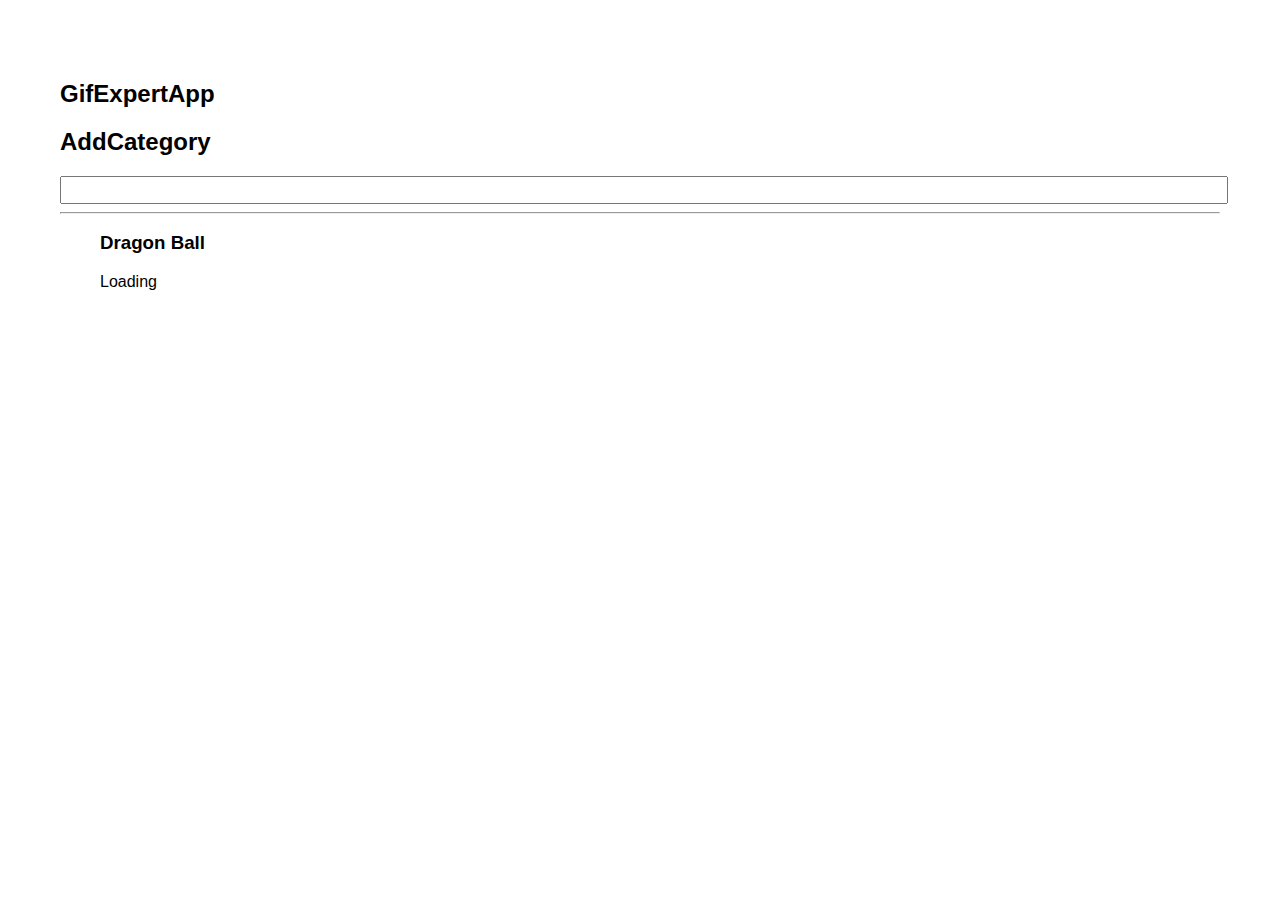
<file: docs/index.html>
<!doctype html>
<html lang="en">

<head>
    <meta charset="utf-8" />
    <link rel="icon" href="./favicon.ico" />
    <meta name="viewport" content="width=device-width,initial-scale=1" />
    <meta name="theme-color" content="#000000" />
    <meta name="description" content="Web site created using create-react-app" />
    <link rel="apple-touch-icon" href="/logo192.png" />
    <link rel="manifest" href="./manifest.json" />
    <link rel="stylesheet" href="https://cdnjs.cloudflare.com/ajax/libs/animate.css/4.1.1/animate.min.css" />
    <title>React App</title>
    <link href="./static/css/main.b7d1b784.chunk.css" rel="stylesheet">
</head>

<body><noscript>You need to enable JavaScript to run this app.</noscript>
    <div id="root"></div>
    <script>!function (e) { function r(r) { for (var n, p, f = r[0], i = r[1], l = r[2], c = 0, s = []; c < f.length; c++)p = f[c], Object.prototype.hasOwnProperty.call(o, p) && o[p] && s.push(o[p][0]), o[p] = 0; for (n in i) Object.prototype.hasOwnProperty.call(i, n) && (e[n] = i[n]); for (a && a(r); s.length;)s.shift()(); return u.push.apply(u, l || []), t() } function t() { for (var e, r = 0; r < u.length; r++) { for (var t = u[r], n = !0, f = 1; f < t.length; f++) { var i = t[f]; 0 !== o[i] && (n = !1) } n && (u.splice(r--, 1), e = p(p.s = t[0])) } return e } var n = {}, o = { 1: 0 }, u = []; function p(r) { if (n[r]) return n[r].exports; var t = n[r] = { i: r, l: !1, exports: {} }; return e[r].call(t.exports, t, t.exports, p), t.l = !0, t.exports } p.m = e, p.c = n, p.d = function (e, r, t) { p.o(e, r) || Object.defineProperty(e, r, { enumerable: !0, get: t }) }, p.r = function (e) { "undefined" != typeof Symbol && Symbol.toStringTag && Object.defineProperty(e, Symbol.toStringTag, { value: "Module" }), Object.defineProperty(e, "__esModule", { value: !0 }) }, p.t = function (e, r) { if (1 & r && (e = p(e)), 8 & r) return e; if (4 & r && "object" == typeof e && e && e.__esModule) return e; var t = Object.create(null); if (p.r(t), Object.defineProperty(t, "default", { enumerable: !0, value: e }), 2 & r && "string" != typeof e) for (var n in e) p.d(t, n, function (r) { return e[r] }.bind(null, n)); return t }, p.n = function (e) { var r = e && e.__esModule ? function () { return e.default } : function () { return e }; return p.d(r, "a", r), r }, p.o = function (e, r) { return Object.prototype.hasOwnProperty.call(e, r) }, p.p = "/"; var f = this["webpackJsonpgif-expert-app"] = this["webpackJsonpgif-expert-app"] || [], i = f.push.bind(f); f.push = r, f = f.slice(); for (var l = 0; l < f.length; l++)r(f[l]); var a = i; t() }([])</script>
    <script src="./static/js/2.acc01e01.chunk.js"></script>
    <script src="./static/js/main.e9d48c7d.chunk.js"></script>
</body>

</html>
</file>
<file: docs/static/css/main.b7d1b784.chunk.css>
body{margin:0;font-family:-apple-system,BlinkMacSystemFont,"Segoe UI","Roboto","Oxygen","Ubuntu","Cantarell","Fira Sans","Droid Sans","Helvetica Neue",sans-serif;-webkit-font-smoothing:antialiased;-moz-osx-font-smoothing:grayscale;padding:60px}code{font-family:source-code-pro,Menlo,Monaco,Consolas,"Courier New",monospace}input{width:100%;color:grey;font-size:1.2rem}.card{align-content:center;border:1px grey;border-radius:6px;margin-bottom:10px;margin-right:10px;overflow:hidden}.card p{padding:5px;text-align:center}.card img{max-height:170px}.card-grid{display:flex;flex-direction:row;flex-wrap:wrap}
/*# sourceMappingURL=main.b7d1b784.chunk.css.map */
</file>
